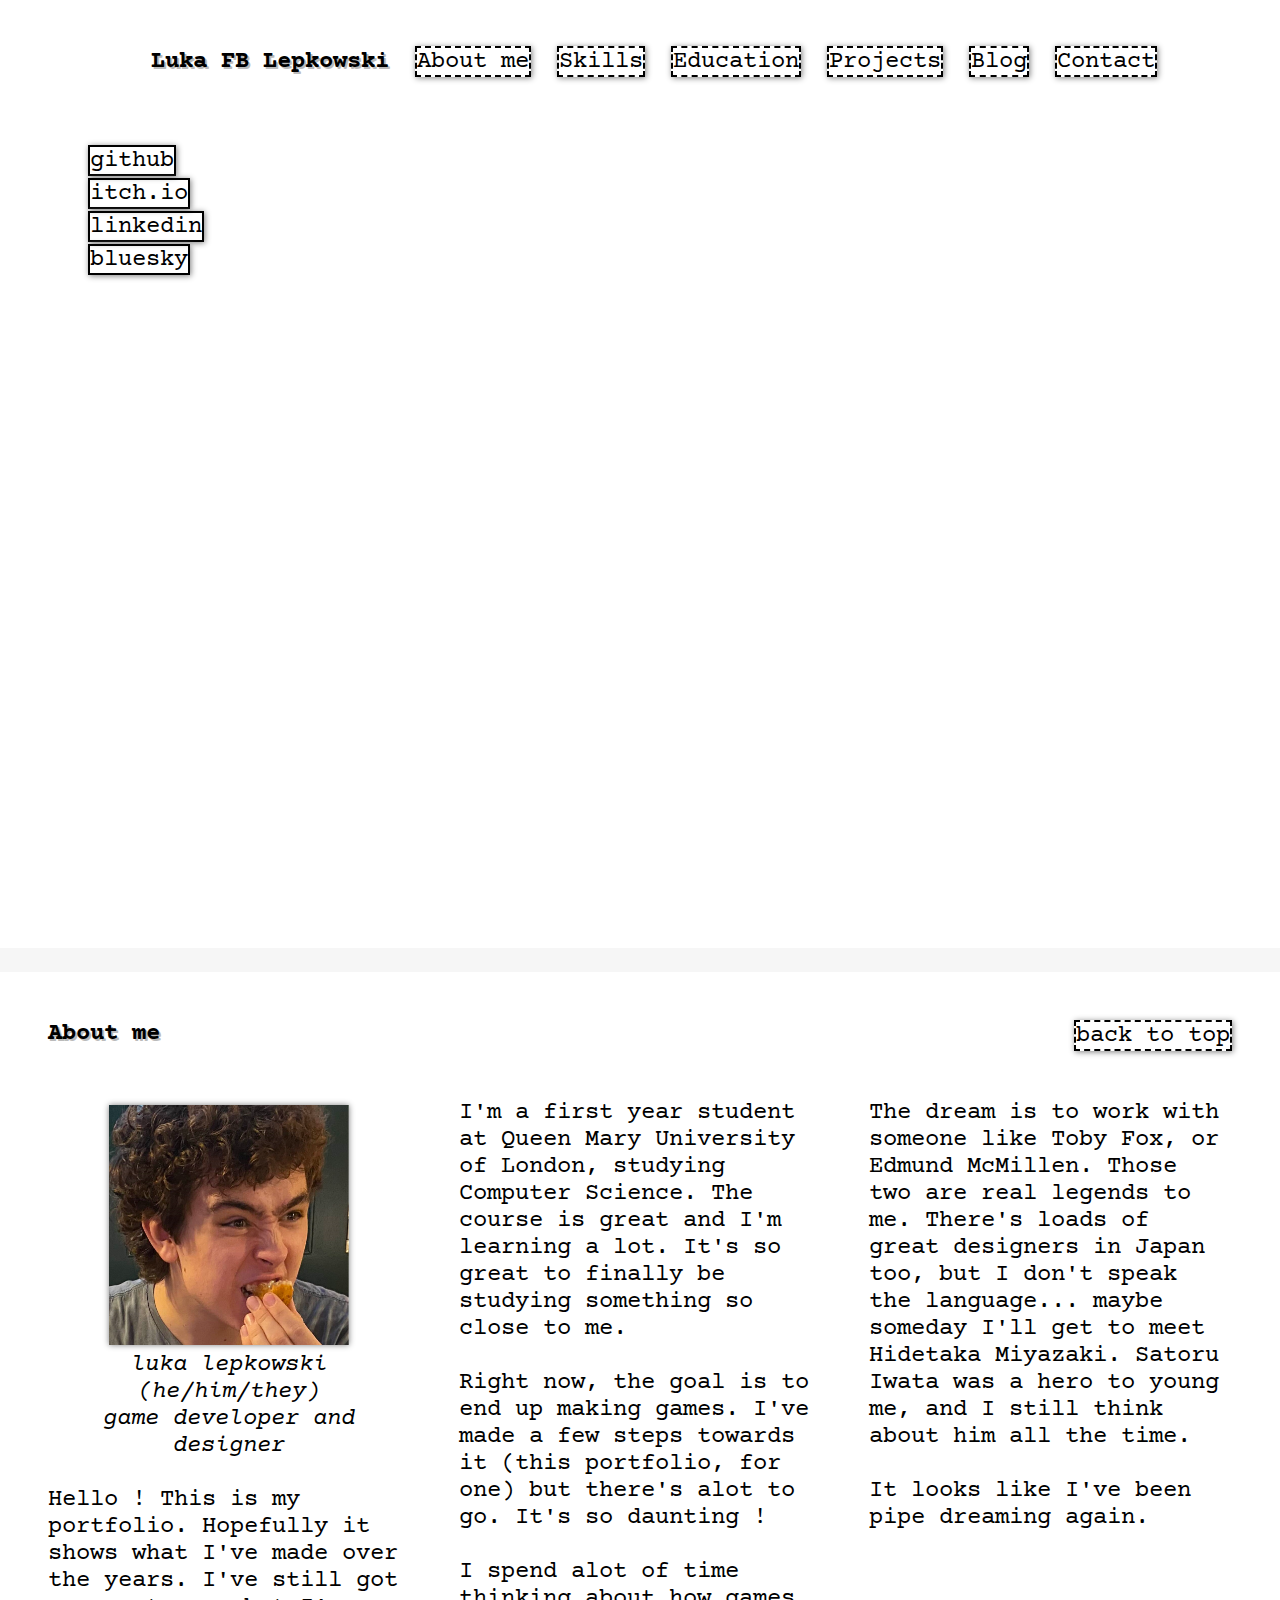
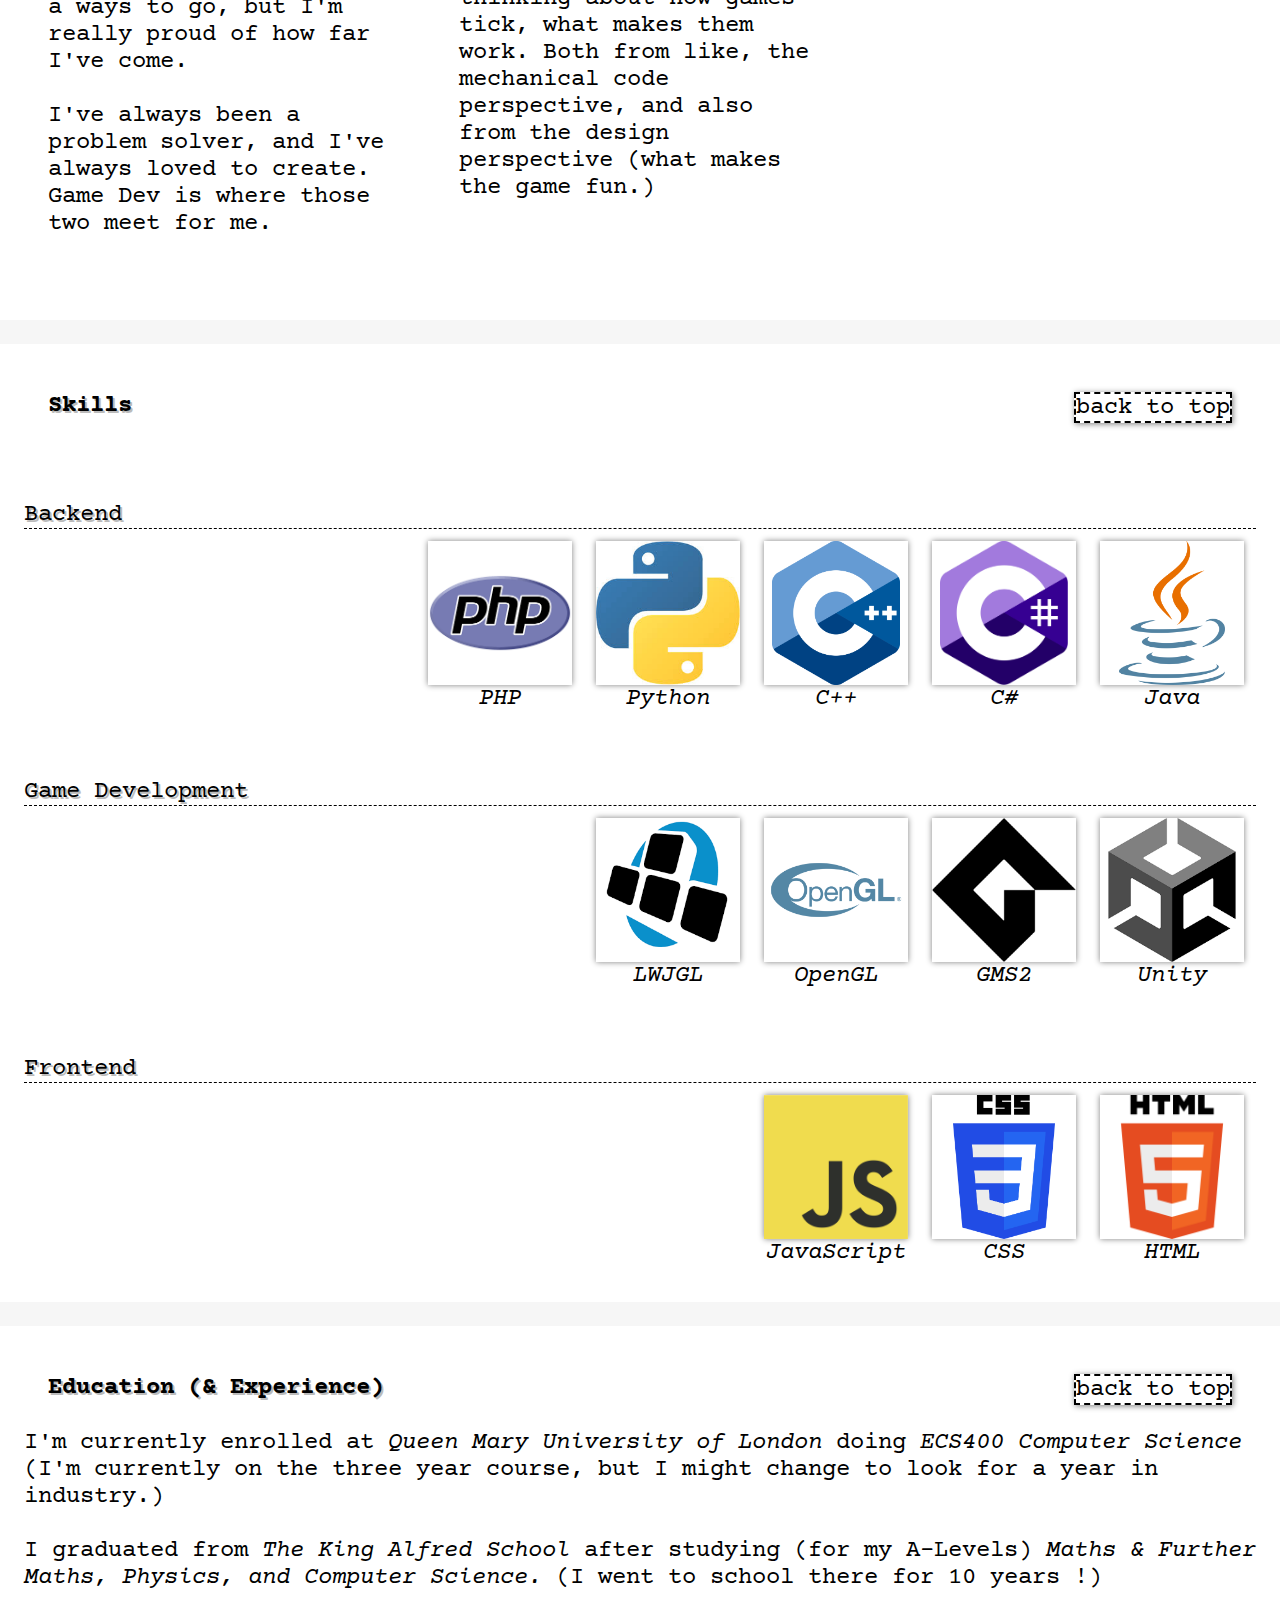
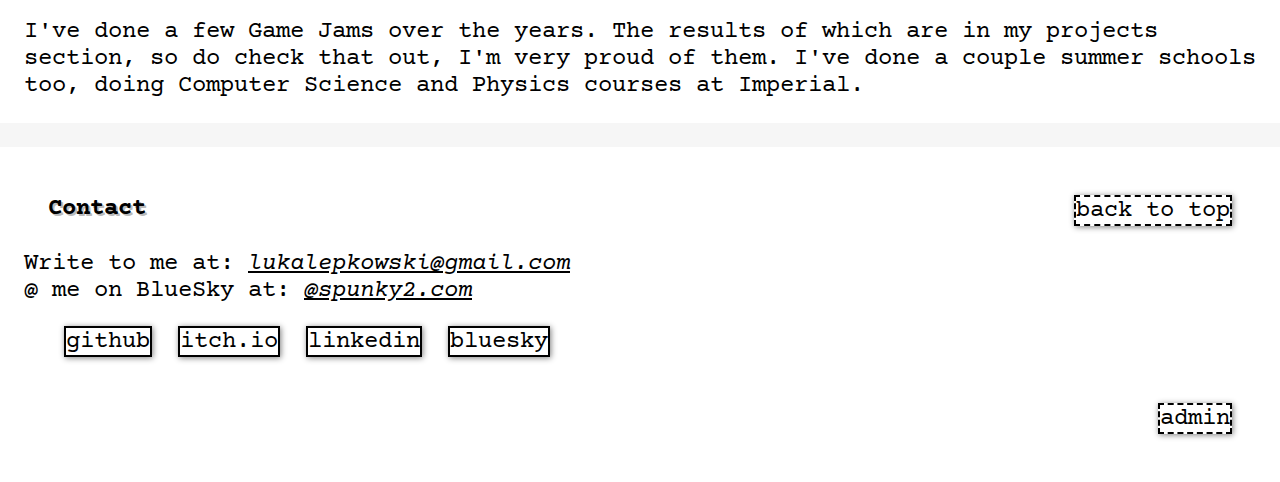
<file: index.html>
<html>
    <head>
        <title>Luka FB Lepkowski</title>
        <link rel="stylesheet" href="reset.css">
        <link rel="stylesheet" href="style.css">

        <link rel="preconnect" href="https://fonts.googleapis.com">
        <link rel="preconnect" href="https://fonts.gstatic.com" crossorigin>
        <link href="https://fonts.googleapis.com/css2?family=Courier+Prime:ital,wght@0,400;0,700;1,400;1,700&display=swap" rel="stylesheet">
    </head>

    <body id="top">
        <header>
            <nav>
                <ul class="horizontal">
                    <li><h1>Luka FB Lepkowski</h1></li>
                    <li><a class="inbound" href="#aboutme">About me</a></li>
                    <li><a class="inbound" href="#skills">Skills</a></li>
                    <li><a class="inbound" href="#education">Education</a></li>
                    <li><a class="inbound" href="projects.html">Projects</a></li>
                    <li><a class="inbound" href="blog.html">Blog</a></li>
                    <li><a class="inbound" href="#contact">Contact</a></li>
                </ul>
            </nav>

            <div class="columns">
                <div class="column">
                    <ul class="vertical">
                        <li><a class="outbound" href="https://github.com/lukafblepkowski">github</a></li>
                        <li><a class="outbound" href="https://spunky2.itch.io/">itch.io</a></li>
                        <li><a class="outbound" href="https://www.linkedin.com/in/luka-fb-lepkowski-522b68324/">linkedin</a></li>
                        <li><a class="outbound" href="https://bsky.app/profile/spunky2.com">bluesky</a></li>
                    </ul>
                </div>
            </div>
        </header>
            
        <section id="aboutme">
            <div class="columns">
                <div class="column">
                    <h2>About me</h2>
                </div>
                <div class="column">
                    <a class="inbound" id="backtotop" href="#top">back to top</a>
                </div>
            </div>
            
            <div class="columns">
                <div class="column">
                    <div id="profilePicture">
                        <img src="profile.jpg"><br/>
                        <i>luka lepkowski (he/him/they)<br/>game developer and designer</i><br><br>
                    </div>

                    Hello ! This is my portfolio. Hopefully it shows what I've made over the years. I've still got a ways to go, but I'm really proud of how far I've come.
                    <br><br>
                    I've always been a problem solver, and I've always loved to create. Game Dev is where those two meet for me.

                </div>
                <div class="column">
                    I'm a first year student at Queen Mary University of London, studying Computer Science. The course is great and I'm learning a lot. It's so great to finally be studying something so close to me.
                    <br><br>
                    Right now, the goal is to end up making games. I've made a few steps towards it (this portfolio, for one) but there's alot to go. It's so daunting ! 
                    <br><br>
                    I spend alot of time thinking about how games tick, what makes them work. Both from like, the mechanical code perspective, and also from the design perspective (what makes the game fun.)
                </div>
                <div class="column">
                    The dream is to work with someone like Toby Fox, or Edmund McMillen. Those two are real legends to me. There's loads of great designers in Japan too, but I don't speak the language... maybe someday I'll get to meet Hidetaka Miyazaki. Satoru Iwata was a hero to young me, and I still think about him all the time.
                    <br><br>
                    It looks like I've been pipe dreaming again.
                </div>
            </div>     
        </section>

        <section id="skills">
            <div class="columns">
                <div class="column">
                    <h2>Skills</h2>
                </div>
                <div class="column">
                    <a class="inbound" id="backtotop" href="#top">back to top</a>
                </div>
            </div>

            <br><br><h3>Backend</h3>

            <div class="skills-flex">
                <div class="skill">
                    <div class="skill-image">
                        <img src="java.png"><br>
                    </div>
                    
                    <p>Java</p>
                </div>
                <div class="skill">
                    <div class="skill-image">
                        <img src="cs.png"><br>
                    </div>
                    
                    <p>C#</p>
                </div>
                <div class="skill">
                    <div class="skill-image">
                        <img src="cpp.png"><br>
                    </div>
                    
                    <p>C++</p>
                </div>
                <div class="skill">
                    <div class="skill-image">
                        <img src="py.png"><br>
                    </div>
                    
                    <p>Python</p>
                </div>
                <div class="skill">
                    <div class="skill-image">
                        <img src="php.png"><br>
                    </div>

                    <p>PHP</p>
                </div>
            </div>

            <br><br><h3>Game Development</h3>

            <div class="skills-flex">
                <div class="skill">
                    <div class="skill-image">
                        <img src="unity.png"><br>
                    </div>

                    <p>Unity</p>
                </div>
                <div class="skill">
                    <div class="skill-image">
                        <img src="gms2.png"><br>
                    </div>

                    <p>GMS2</p>
                </div>
                <div class="skill">
                    <div class="skill-image">
                        <img src="opengl.png"><br>
                    </div>

                    <p>OpenGL</p>
                </div>
                <div class="skill">
                    <div class="skill-image">
                        <img src="lwjgl.png"><br>
                    </div>

                    <p>LWJGL</p>
                </div>
            </div>

            <br><br><h3>Frontend</h3>

            <div class="skills-flex">
                <div class="skill">
                    <div class="skill-image">
                        <img src="html.png"><br>
                    </div>

                    <p>HTML</p>
                </div>
                <div class="skill">
                    <div class="skill-image">
                        <img src="css.png"><br>
                    </div>

                    <p>CSS</p>
                </div>
                <div class="skill">
                    <div class="skill-image">
                        <img src="js.png"><br>
                    </div>

                    <p>JavaScript</p>
                </div>
            </div>

        </section>
        
        <section id="education">
            <div class="columns">
                <div class="column">
                    <h2>Education (& Experience)</h2>
                </div>
                <div class="column">
                    <a class="inbound" id="backtotop" href="#top">back to top</a><br/>
                </div>   
            </div>

            I'm currently enrolled at <i>Queen Mary University of London</i> doing <i>ECS400 Computer Science</i> (I'm currently on the three year course, but I might change to look for a year in industry.)
            <br/><br/>
            I graduated from <i>The King Alfred School</i> after studying (for my A-Levels) <i>Maths & Further Maths, Physics, and Computer Science.</i> (I went to school there for 10 years !)
            <br/><br/>
            I've done a few Game Jams over the years. The results of which are in my projects section, so do check that out, I'm very proud of them. I've done a couple summer schools too, doing Computer Science and Physics courses at Imperial.

            
        </section>

        <footer id="contact">
            <div class="columns">
                <div class="column">
                    <h2>Contact</h2>
                </div>
                <div class="column">
                    <a class="inbound" id="backtotop" href="#top">back to top</a><br/>
                </div>
            </div>

            Write to me at: <u><i>lukalepkowski@gmail.com</i></u><br/>
            @ me on BlueSky at: <u><i>@spunky2.com</i></u>

            <ul class="horizontal">
                <li><a class="outbound" href="https://github.com/lukafblepkowski">github</a></li>
                <li><a class="outbound" href="https://spunky2.itch.io/">itch.io</a></li>
                <li><a class="outbound" href="https://www.linkedin.com/in/luka-fb-lepkowski-522b68324/">linkedin</a></li>
                <li><a class="outbound" href="https://bsky.app/profile/spunky2.com">bluesky</a></li>
            </ul>
            <a class="inbound" id="admin" href="admin/index.html">admin</a><br/>
        </footer>
    </body>
</html>
</file>
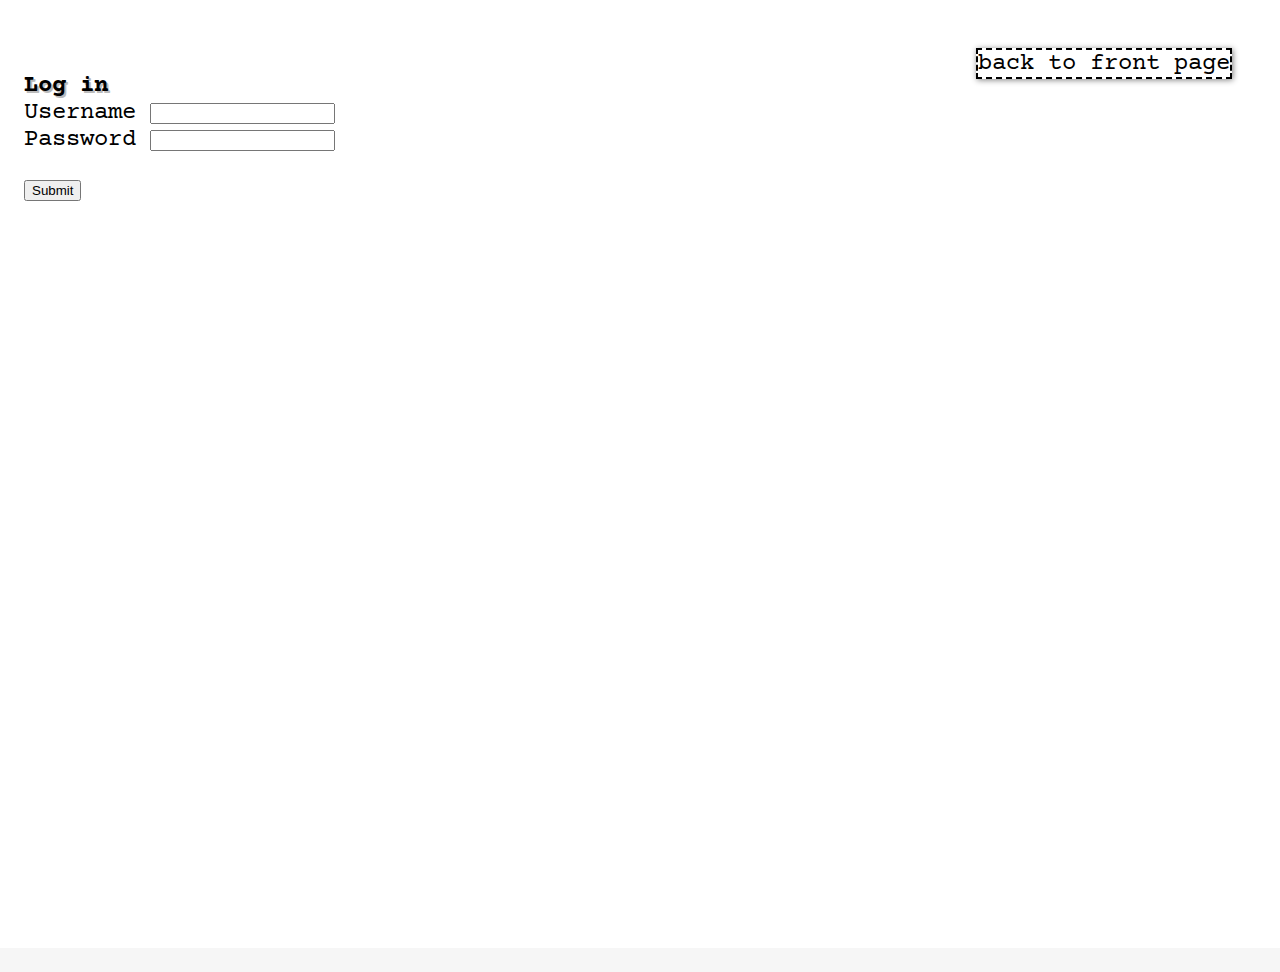
<file: admin/index.html>
<html>
    <head>
        <title>Luka FB Lepkowski</title>
        <link rel="stylesheet" href="../reset.css">
        <link rel="stylesheet" href="../style.css">

        <link rel="preconnect" href="https://fonts.googleapis.com">
        <link rel="preconnect" href="https://fonts.gstatic.com" crossorigin>
        <link href="https://fonts.googleapis.com/css2?family=Courier+Prime:ital,wght@0,400;0,700;1,400;1,700&display=swap" rel="stylesheet">
    </head>

    <body>
        <section class="login-page">
            <div class="column">
                <a class="inbound" id="backtotop" href="../index.html">back to front page</a>
            </div>
            
            <div class="login-header">
                <h1>Log in</h1>
            </div>

            <form>
                <div class="input-group">
                    <label for="username">Username</label>
                    <input type="text" id="username" name="username" required>
                </div>

                <div class="input-group">
                    <label for="password">Password</label>
                    <input type="password" id="password" name="password" required minlength="8">
                </div>

                <br>

                <button type="submit">Submit</button>
            </form>
        </section>
    </body>
</html>
</file>
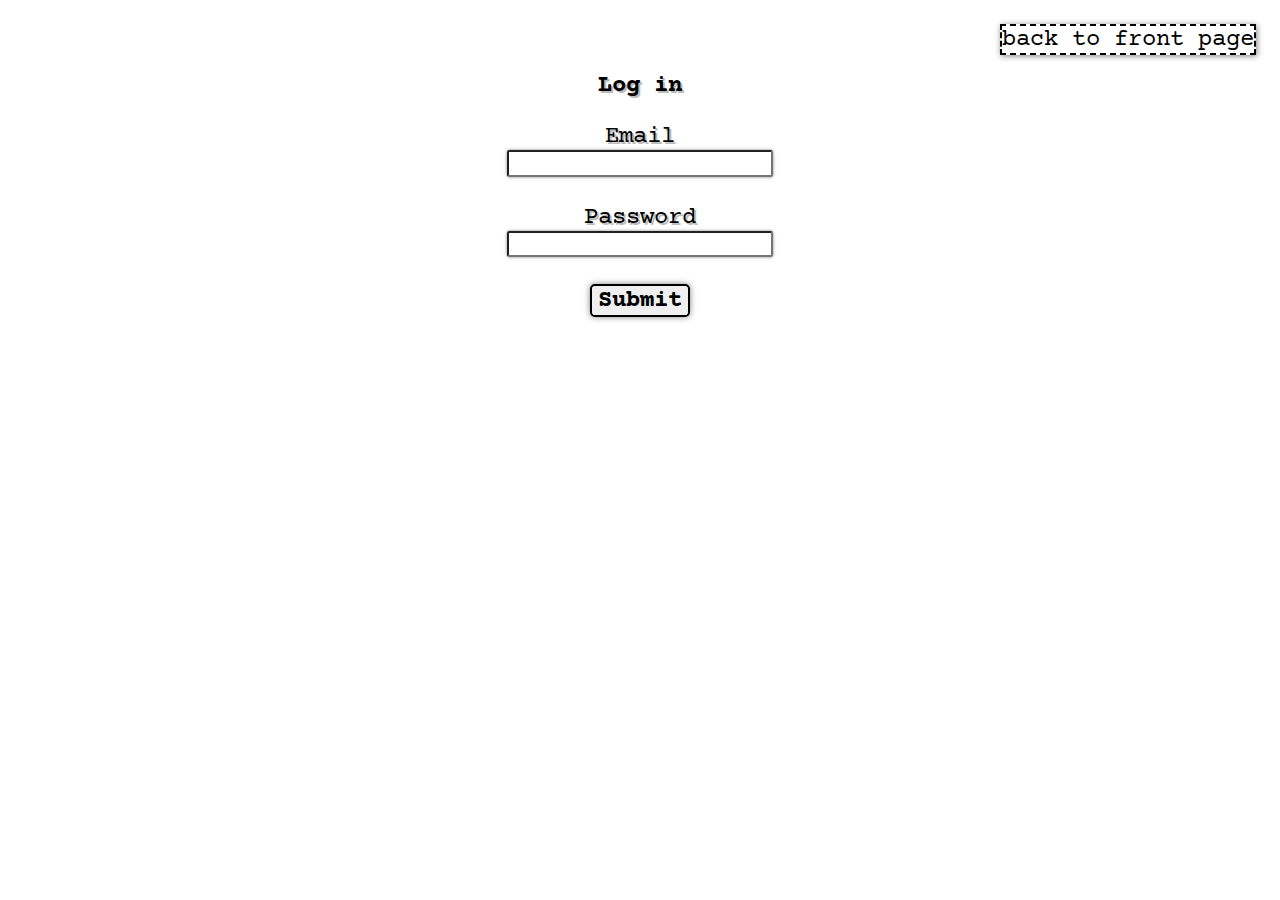
<file: BackEnd/admin/index.html>
<html>
    <head>
        <title>Luka FB Lepkowski</title>
        <link rel="stylesheet" href="../reset.css">
        <link rel="stylesheet" href="../style.css">

        <link rel="preconnect" href="https://fonts.googleapis.com">
        <link rel="preconnect" href="https://fonts.gstatic.com" crossorigin>
        <link href="https://fonts.googleapis.com/css2?family=Courier+Prime:ital,wght@0,400;0,700;1,400;1,700&display=swap" rel="stylesheet">
    </head>

    <body>
        <section class="admin-page">
            <div class="column">
                <a class="inbound" id="backtotop" href="../index.html">back to front page</a>
            </div>
            
            <div class="admin-header">
                <h1>Log in</h1>
            </div>

            <form action="login.php" method="POST">
                <div class="input-group">
                    <label for="username">Email</label><br/>
                    <input type="email" id="email" name="email" required>
                </div>
                <br/>
                <div class="input-group">
                    <label for="password">Password</label><br/>
                    <input type="password" id="password" name="password" required minlength="8">
                </div>

                <br>

                <button type="submit">Submit</button>
            </form>
        </section>
    </body>
</html>
</file>
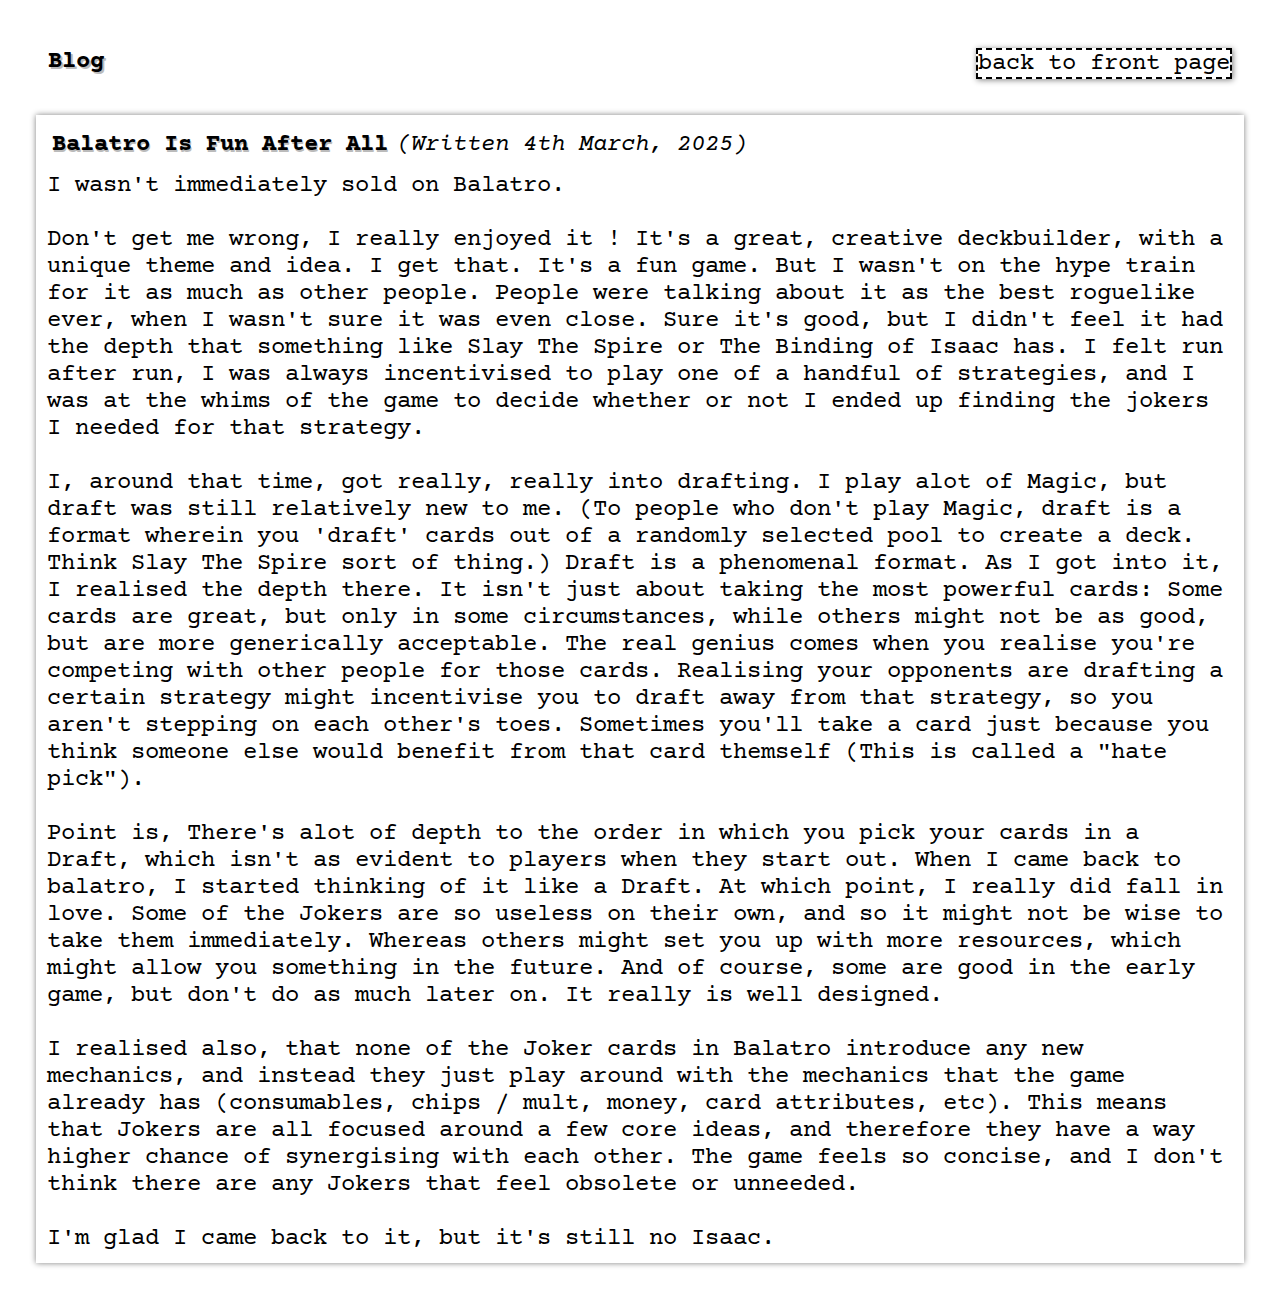
<file: blog.html>
<html>
    <head>
        <title>Luka FB Lepkowski</title>
        <link rel="stylesheet" href="reset.css">
        <link rel="stylesheet" href="style.css">

        <link rel="preconnect" href="https://fonts.googleapis.com">
        <link rel="preconnect" href="https://fonts.gstatic.com" crossorigin>
        <link href="https://fonts.googleapis.com/css2?family=Courier+Prime:ital,wght@0,400;0,700;1,400;1,700&display=swap" rel="stylesheet">
    </head>

    <body>            
        <section id="nobottom">
            <div class="columns">
                <div class="column">
                    <h2>Blog</h2>
                </div>
                <div class="column">
                    <a class="inbound" id="backtotop" href="index.html">back to front page</a>
                </div>
            </div>

            <div class="blogposts">
                <article class="blogpost">
                    <div class="blogpost-header">
                        <div class="blogpost-title">Balatro Is Fun After All</div>
                        <div class="blogpost-date">(Written 4th March, 2025)</div>
                    </div>
                    
                    <div class="blogpost-content">
                        I wasn't immediately sold on Balatro.
                        <br><br>
                        Don't get me wrong, I really enjoyed it ! It's a great, creative deckbuilder, with a unique theme and idea. I get that. It's a fun game. But I wasn't on the hype train for it as much as other people. People were talking about it as the best roguelike ever, when I wasn't sure it was even close. Sure it's good, but I didn't feel it had the depth that something like Slay The Spire or The Binding of Isaac has. I felt run after run, I was always incentivised to play one of a handful of strategies, and I was at the whims of the game to decide whether or not I ended up finding the jokers I needed for that strategy.
                        <br><br>
                        I, around that time, got really, really into drafting. I play alot of Magic, but draft was still relatively new to me. (To people who don't play Magic, draft is a format wherein you 'draft' cards out of a randomly selected pool to create a deck. Think Slay The Spire sort of thing.) Draft is a phenomenal format. As I got into it, I realised the depth there. It isn't just about taking the most powerful cards: Some cards are great, but only in some circumstances, while others might not be as good, but are more generically acceptable. The real genius comes when you realise you're competing with other people for those cards. Realising your opponents are drafting a certain strategy might incentivise you to draft away from that strategy, so you aren't stepping on each other's toes. Sometimes you'll take a card just because you think someone else would benefit from that card themself (This is called a "hate pick").
                        <br><br>
                        Point is, There's alot of depth to the order in which you pick your cards in a Draft, which isn't as evident to players when they start out. When I came back to balatro, I started thinking of it like a Draft. At which point, I really did fall in love. Some of the Jokers are so useless on their own, and so it might not be wise to take them immediately. Whereas others might set you up with more resources, which might allow you something in the future. And of course, some are good in the early game, but don't do as much later on. It really is well designed.
                        <br><br>
                        I realised also, that none of the Joker cards in Balatro introduce any new mechanics, and instead they just play around with the mechanics that the game already has (consumables, chips / mult, money, card attributes, etc). This means that Jokers are all focused around a few core ideas, and therefore they have a way higher chance of synergising with each other. The game feels so concise, and I don't think there are any Jokers that feel obsolete or unneeded.
                        <br><br>
                        I'm glad I came back to it, but it's still no Isaac.
                    </div>
                </article>
            </div>
        </section>
    </body>
</html>
</file>
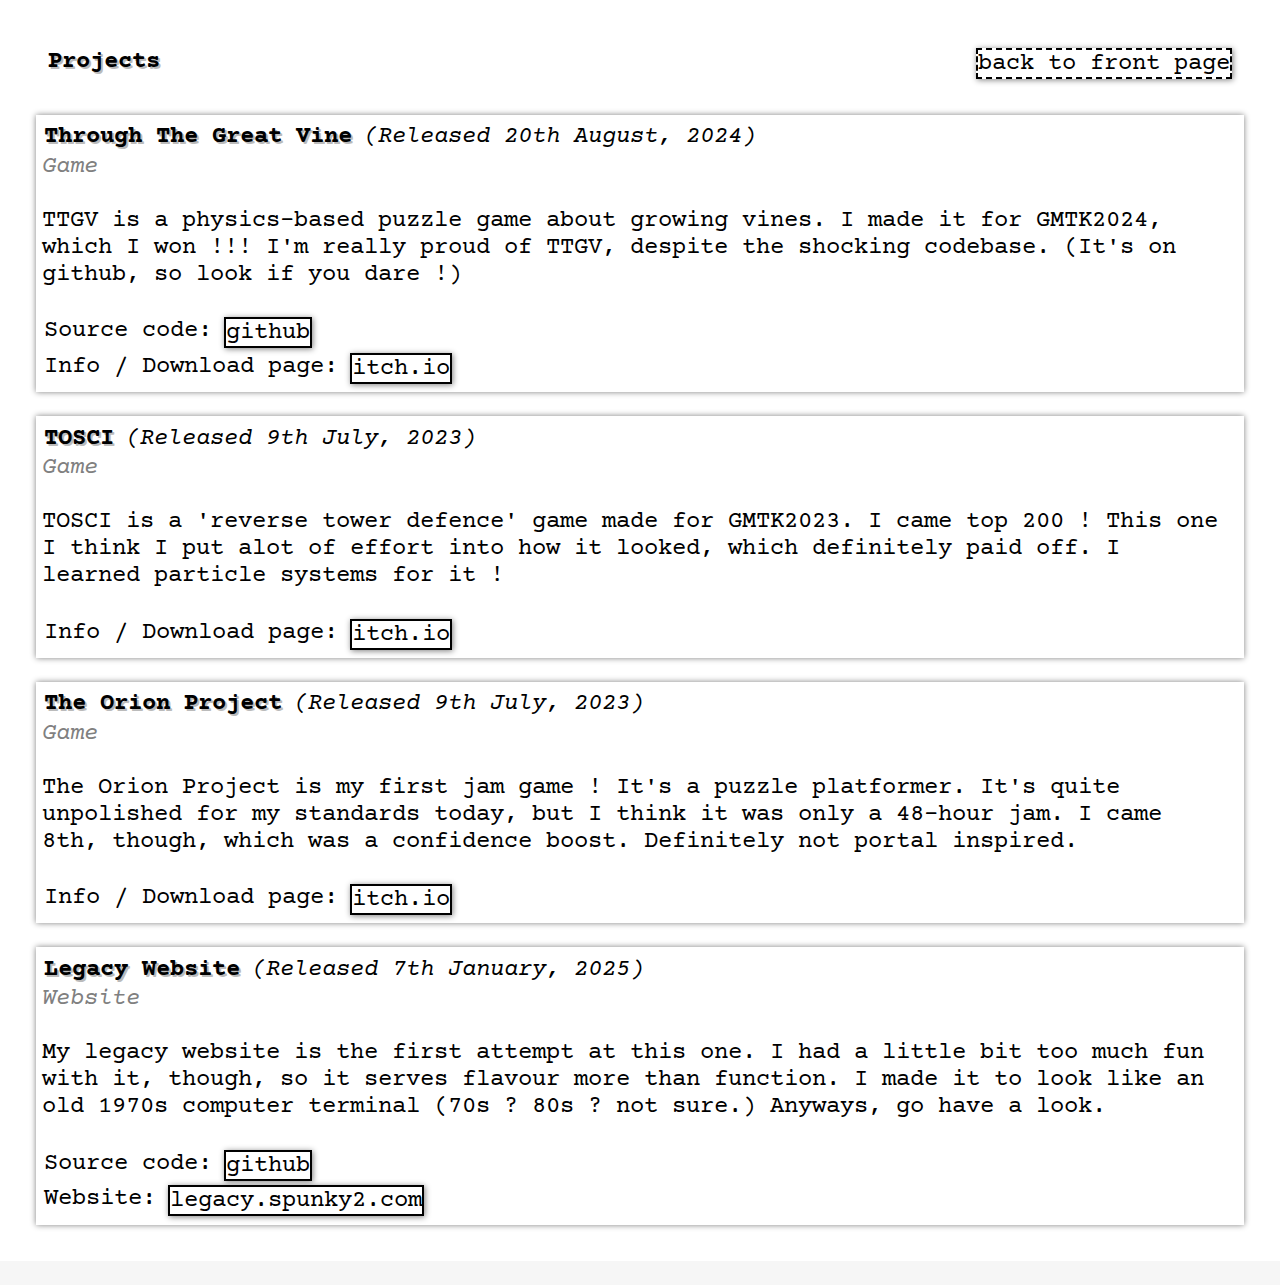
<file: projects.html>
<html>
    <head>
        <title>Luka FB Lepkowski</title>
        <link rel="stylesheet" href="reset.css">
        <link rel="stylesheet" href="style.css">

        <link rel="preconnect" href="https://fonts.googleapis.com">
        <link rel="preconnect" href="https://fonts.gstatic.com" crossorigin>
        <link href="https://fonts.googleapis.com/css2?family=Courier+Prime:ital,wght@0,400;0,700;1,400;1,700&display=swap" rel="stylesheet">
    </head>

    <body>            
        <section class="nobottom" id="projects">
            <div class="columns">
                <div class="column">
                    <h2>Projects</h2>
                </div>
                <div class="column">
                    <a class="inbound" id="backtotop" href="index.html">back to front page</a>
                </div>
            </div>
            <div class="projects">
                <section class="project">
                    <div class="project-row">
                        <div class="project-token" id="project-name">Through The Great Vine</div>
                        <div class="project-token" id="project-release">(Released 20th August, 2024)</div>
                    </div>
                    
                    <div class="project-token" id="project-type">Game</div>
                    
                    <br/>

                    <div class="project-token" id="project-desc">TTGV is a physics-based puzzle game about growing vines. I made it for GMTK2024, which I won !!! I'm really proud of TTGV, despite the shocking codebase. (It's on github, so look if you dare !)</div>

                    <br/>

                    <div class="project-row">
                        <div class="project-token" id="project-link1-front">Source code:</div>
                        <a class="outbound" id="project-link1" href="https://github.com/lukafblepkowski/gmtk2024">github</a>
                    </div>

                    <div class="project-row">
                        <div class="project-token" id="project-link2-front">Info / Download page:</div>
                        <a class="outbound" id="project-link2" href="https://spunky2.itch.io/through-the-great-vine">itch.io</a>
                    </div>
                </section>

                <section class="project">
                    <div class="project-row">
                        <div class="project-token" id="project-name">TOSCI</div>
                        <div class="project-token" id="project-release">(Released 9th July, 2023)</div>
                    </div>
                    
                    <div class="project-token" id="project-type">Game</div>
                    
                    <br/>

                    <div class="project-token" id="project-desc">TOSCI is a 'reverse tower defence' game made for GMTK2023. I came top 200 ! This one I think I put alot of effort into how it looked, which definitely paid off. I learned particle systems for it !</div>

                    <br/>

                    <div class="project-row">
                        <div class="project-token" id="project-link2-front">Info / Download page:</div>
                        <a class="outbound" id="project-link2" href="https://spunky2.itch.io/tosci">itch.io</a>
                    </div>
                </section>

                <section class="project">
                    <div class="project-row">
                        <div class="project-token" id="project-name">The Orion Project</div>
                        <div class="project-token" id="project-release">(Released 9th July, 2023)</div>
                    </div>
                    
                    <div class="project-token" id="project-type">Game</div>
                    
                    <br/>

                    <div class="project-token" id="project-desc">The Orion Project is my first jam game ! It's a puzzle platformer. It's quite unpolished for my standards today, but I think it was only a 48-hour jam. I came 8th, though, which was a confidence boost. Definitely not portal inspired.</div>

                    <br/>

                    <div class="project-row">
                        <div class="project-token" id="project-link2-front">Info / Download page:</div>
                        <a class="outbound" id="project-link2" href="https://spunky2.itch.io/the-orion-project">itch.io</a>
                    </div>
                </section>

                <section class="project">
                    <div class="project-row">
                        <div class="project-token" id="project-name">Legacy Website</div>
                        <div class="project-token" id="project-release">(Released 7th January, 2025)</div>
                    </div>
                    
                    <div class="project-token" id="project-type">Website</div>
                    
                    <br/>

                    <div class="project-token" id="project-desc">My legacy website is the first attempt at this one. I had a little bit too much fun with it, though, so it serves flavour more than function. I made it to look like an old 1970s computer terminal (70s ? 80s ? not sure.) Anyways, go have a look.</div>

                    <br/>

                    <div class="project-row">
                        <div class="project-token" id="project-link1-front">Source code:</div>
                        <a class="outbound" id="project-link1" href="https://github.com/lukafblepkowski/website">github</a>
                    </div>

                    <div class="project-row">
                        <div class="project-token" id="project-link2-front">Website:</div>
                        <a class="outbound" id="project-link2" href="https://legacy.spunky2.com">legacy.spunky2.com</a>
                    </div>
                </section>
            </div>

        </section>
    </body>
</html>
</file>
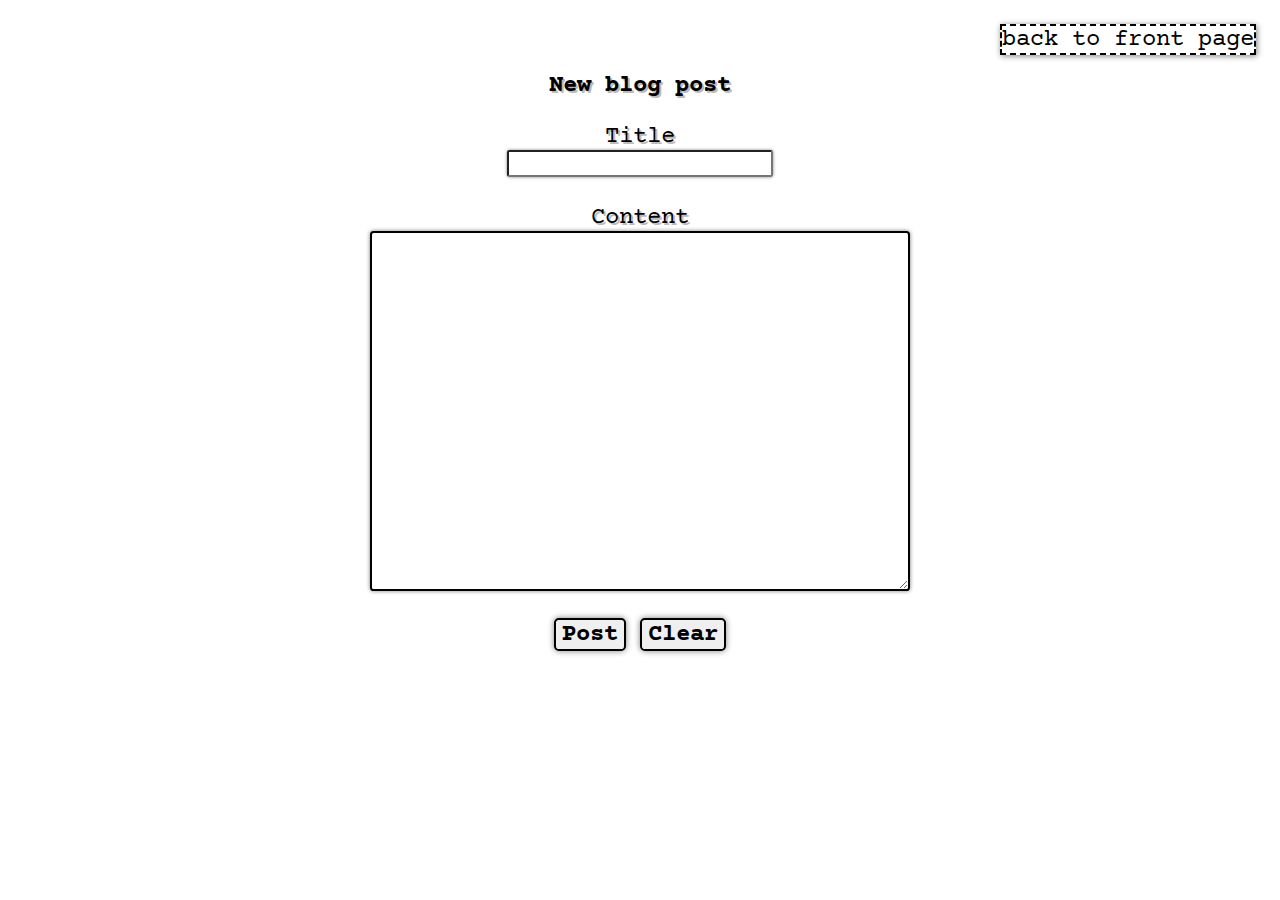
<file: admin/addPost.html>
<html>
    <head>
        <title>Luka FB Lepkowski</title>
        <link rel="stylesheet" href="../reset.css">
        <link rel="stylesheet" href="../style.css">

        <link rel="preconnect" href="https://fonts.googleapis.com">
        <link rel="preconnect" href="https://fonts.gstatic.com" crossorigin>
        <link href="https://fonts.googleapis.com/css2?family=Courier+Prime:ital,wght@0,400;0,700;1,400;1,700&display=swap" rel="stylesheet">
    </head>

    <body>
        <section class="admin-page">
            <div class="column">
                <a class="inbound" id="backtotop" href="../index.html">back to front page</a>
            </div>
            
            <div class="admin-header">
                <h1>New blog post</h1>
            </div>

            <form>
                <div class="input-group">
                    <label for="title">Title</label><br/>
                    <input type="text" id="title" name="title" required>
                </div>

                <br/>
                <div class="input-group">
                    <label for="content">Content</label><br/>
                    <textarea type="text" id="content" name="content" required></textarea>
                </div>

                <br>

                <button type="submit">Post</button>
                <button type="reset">Clear</button>
            </form>
        </section>
    </body>
</html>
</file>
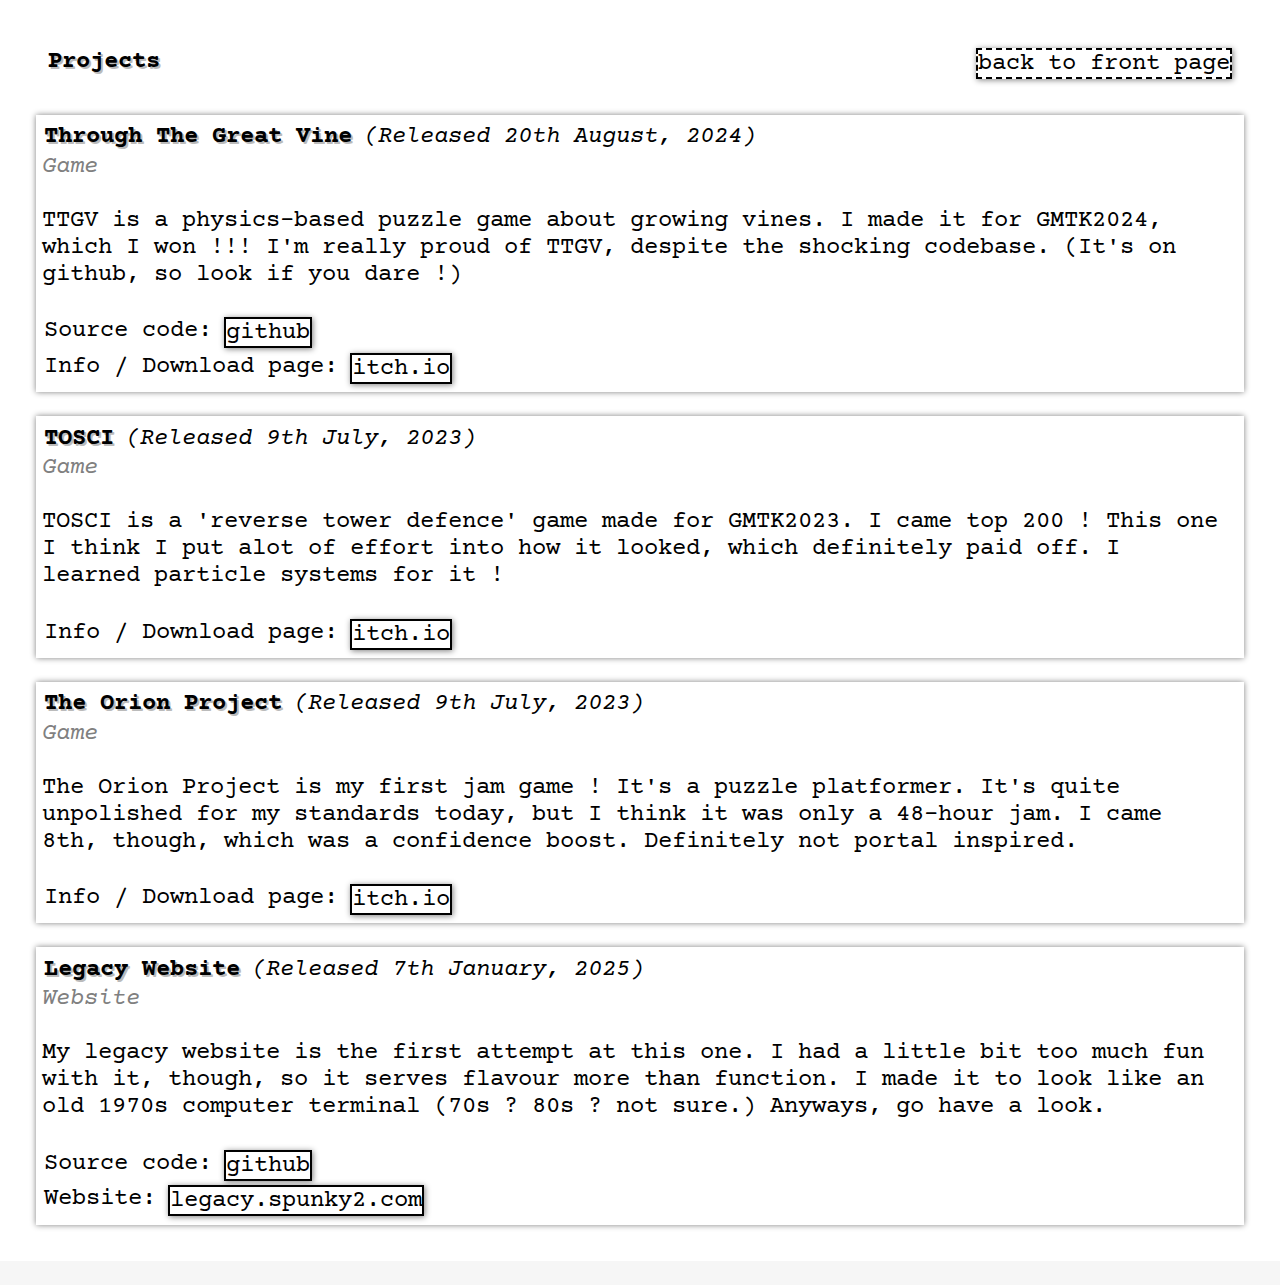
<file: BackEnd/projects.html>
<html>
    <head>
        <title>Luka FB Lepkowski</title>
        <link rel="stylesheet" href="reset.css">
        <link rel="stylesheet" href="style.css">
        <meta name="viewport" content="width=device-width">
        <link rel="stylesheet" href="mobile.css" media="screen and (max-width: 768px)">

        <link rel="preconnect" href="https://fonts.googleapis.com">
        <link rel="preconnect" href="https://fonts.gstatic.com" crossorigin>
        <link href="https://fonts.googleapis.com/css2?family=Courier+Prime:ital,wght@0,400;0,700;1,400;1,700&display=swap" rel="stylesheet">
    </head>

    <body>            
        <section class="nobottom" id="projects">
            <div class="columns">
                <div class="column">
                    <h2>Projects</h2>
                </div>
                <div class="column">
                    <a class="inbound" id="backtotop" href="index.php">back to front page</a>
                </div>
            </div>
            <div class="projects">
                <section class="project">
                    <div class="project-row">
                        <div class="project-token" id="project-name">Through The Great Vine</div>
                        <div class="project-token" id="project-release">(Released 20th August, 2024)</div>
                    </div>
                    
                    <div class="project-token" id="project-type">Game</div>
                    
                    <br/>

                    <div class="project-token" id="project-desc">TTGV is a physics-based puzzle game about growing vines. I made it for GMTK2024, which I won !!! I'm really proud of TTGV, despite the shocking codebase. (It's on github, so look if you dare !)</div>

                    <br/>

                    <div class="project-row">
                        <div class="project-token" id="project-link1-front">Source code:</div>
                        <a class="outbound" id="project-link1" href="https://github.com/lukafblepkowski/gmtk2024">github</a>
                    </div>

                    <div class="project-row">
                        <div class="project-token" id="project-link2-front">Info / Download page:</div>
                        <a class="outbound" id="project-link2" href="https://spunky2.itch.io/through-the-great-vine">itch.io</a>
                    </div>
                </section>

                <section class="project">
                    <div class="project-row">
                        <div class="project-token" id="project-name">TOSCI</div>
                        <div class="project-token" id="project-release">(Released 9th July, 2023)</div>
                    </div>
                    
                    <div class="project-token" id="project-type">Game</div>
                    
                    <br/>

                    <div class="project-token" id="project-desc">TOSCI is a 'reverse tower defence' game made for GMTK2023. I came top 200 ! This one I think I put alot of effort into how it looked, which definitely paid off. I learned particle systems for it !</div>

                    <br/>

                    <div class="project-row">
                        <div class="project-token" id="project-link2-front">Info / Download page:</div>
                        <a class="outbound" id="project-link2" href="https://spunky2.itch.io/tosci">itch.io</a>
                    </div>
                </section>

                <section class="project">
                    <div class="project-row">
                        <div class="project-token" id="project-name">The Orion Project</div>
                        <div class="project-token" id="project-release">(Released 9th July, 2023)</div>
                    </div>
                    
                    <div class="project-token" id="project-type">Game</div>
                    
                    <br/>

                    <div class="project-token" id="project-desc">The Orion Project is my first jam game ! It's a puzzle platformer. It's quite unpolished for my standards today, but I think it was only a 48-hour jam. I came 8th, though, which was a confidence boost. Definitely not portal inspired.</div>

                    <br/>

                    <div class="project-row">
                        <div class="project-token" id="project-link2-front">Info / Download page:</div>
                        <a class="outbound" id="project-link2" href="https://spunky2.itch.io/the-orion-project">itch.io</a>
                    </div>
                </section>

                <section class="project">
                    <div class="project-row">
                        <div class="project-token" id="project-name">Legacy Website</div>
                        <div class="project-token" id="project-release">(Released 7th January, 2025)</div>
                    </div>
                    
                    <div class="project-token" id="project-type">Website</div>
                    
                    <br/>

                    <div class="project-token" id="project-desc">My legacy website is the first attempt at this one. I had a little bit too much fun with it, though, so it serves flavour more than function. I made it to look like an old 1970s computer terminal (70s ? 80s ? not sure.) Anyways, go have a look.</div>

                    <br/>

                    <div class="project-row">
                        <div class="project-token" id="project-link1-front">Source code:</div>
                        <a class="outbound" id="project-link1" href="https://github.com/lukafblepkowski/website">github</a>
                    </div>

                    <div class="project-row">
                        <div class="project-token" id="project-link2-front">Website:</div>
                        <a class="outbound" id="project-link2" href="https://legacy.spunky2.com">legacy.spunky2.com</a>
                    </div>
                </section>
            </div>

        </section>
    </body>
</html>
</file>
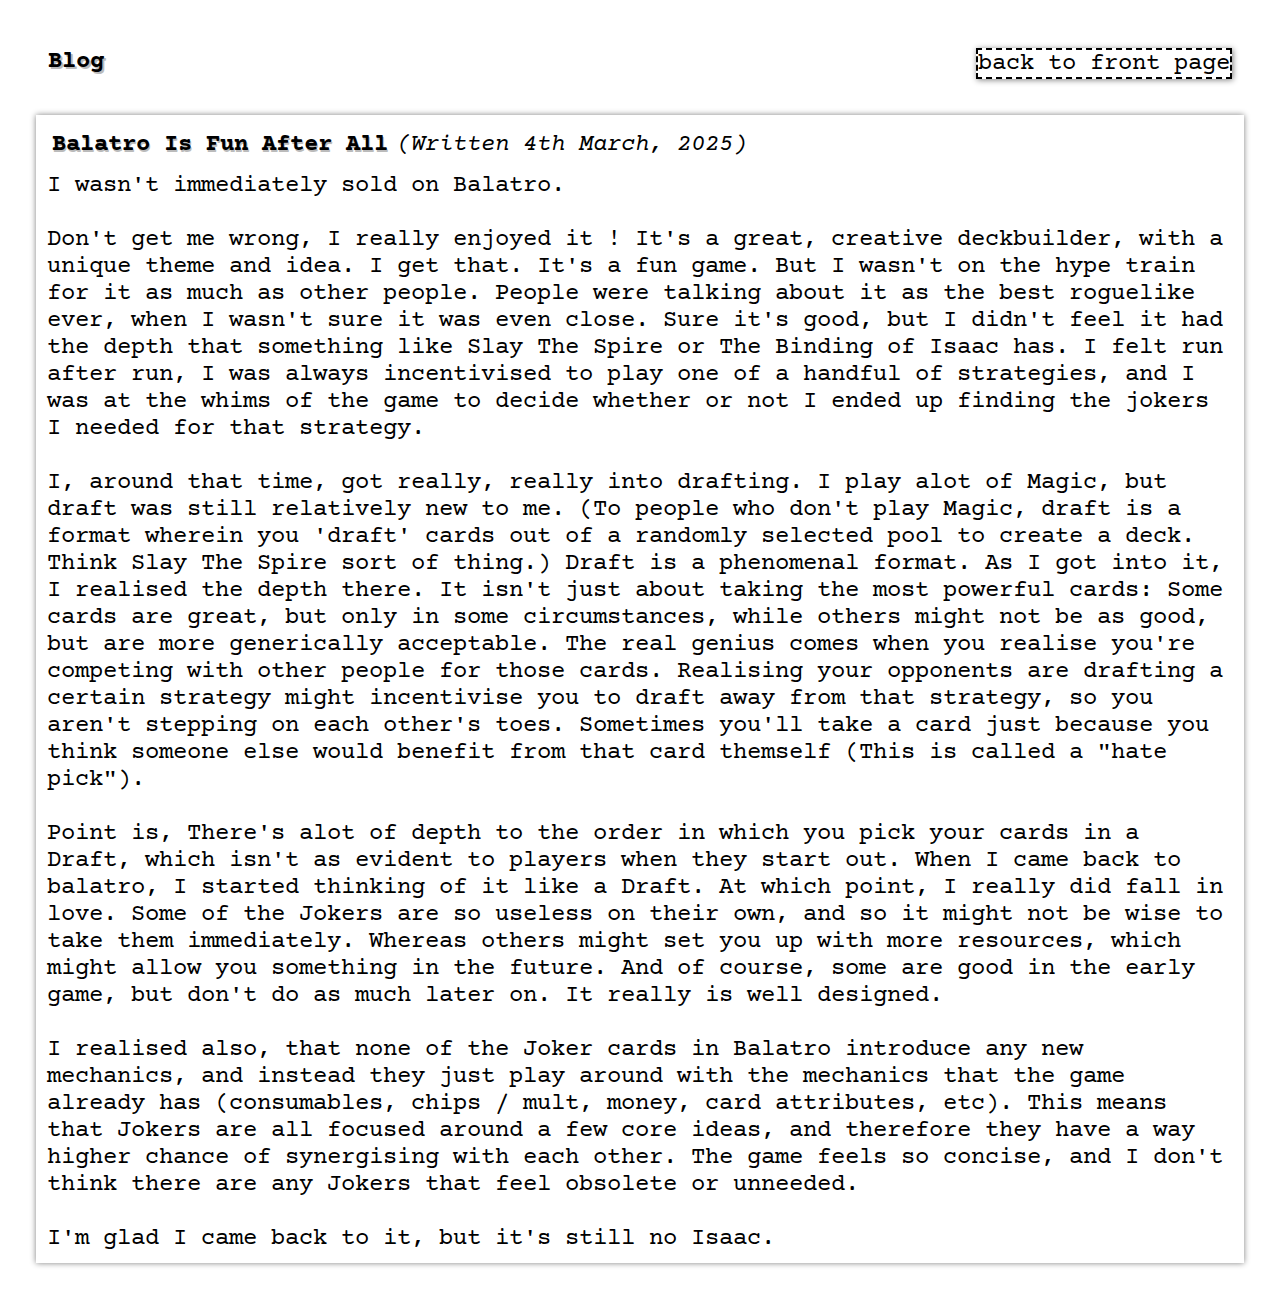
<file: FrontEnd/blog.html>
<html>
    <head>
        <title>Luka FB Lepkowski</title>
        <link rel="stylesheet" href="reset.css">
        <link rel="stylesheet" href="style.css">

        <link rel="preconnect" href="https://fonts.googleapis.com">
        <link rel="preconnect" href="https://fonts.gstatic.com" crossorigin>
        <link href="https://fonts.googleapis.com/css2?family=Courier+Prime:ital,wght@0,400;0,700;1,400;1,700&display=swap" rel="stylesheet">
    </head>

    <body>            
        <section id="nobottom">
            <div class="columns">
                <div class="column">
                    <h2>Blog</h2>
                </div>
                <div class="column">
                    <a class="inbound" id="backtotop" href="index.php">back to front page</a>
                </div>
            </div>

            <div class="blogposts">
                <article class="blogpost">
                    <div class="blogpost-header">
                        <div class="blogpost-title">Balatro Is Fun After All</div>
                        <div class="blogpost-date">(Written 4th March, 2025)</div>
                    </div>
                    
                    <div class="blogpost-content">
                        I wasn't immediately sold on Balatro.
                        <br><br>
                        Don't get me wrong, I really enjoyed it ! It's a great, creative deckbuilder, with a unique theme and idea. I get that. It's a fun game. But I wasn't on the hype train for it as much as other people. People were talking about it as the best roguelike ever, when I wasn't sure it was even close. Sure it's good, but I didn't feel it had the depth that something like Slay The Spire or The Binding of Isaac has. I felt run after run, I was always incentivised to play one of a handful of strategies, and I was at the whims of the game to decide whether or not I ended up finding the jokers I needed for that strategy.
                        <br><br>
                        I, around that time, got really, really into drafting. I play alot of Magic, but draft was still relatively new to me. (To people who don't play Magic, draft is a format wherein you 'draft' cards out of a randomly selected pool to create a deck. Think Slay The Spire sort of thing.) Draft is a phenomenal format. As I got into it, I realised the depth there. It isn't just about taking the most powerful cards: Some cards are great, but only in some circumstances, while others might not be as good, but are more generically acceptable. The real genius comes when you realise you're competing with other people for those cards. Realising your opponents are drafting a certain strategy might incentivise you to draft away from that strategy, so you aren't stepping on each other's toes. Sometimes you'll take a card just because you think someone else would benefit from that card themself (This is called a "hate pick").
                        <br><br>
                        Point is, There's alot of depth to the order in which you pick your cards in a Draft, which isn't as evident to players when they start out. When I came back to balatro, I started thinking of it like a Draft. At which point, I really did fall in love. Some of the Jokers are so useless on their own, and so it might not be wise to take them immediately. Whereas others might set you up with more resources, which might allow you something in the future. And of course, some are good in the early game, but don't do as much later on. It really is well designed.
                        <br><br>
                        I realised also, that none of the Joker cards in Balatro introduce any new mechanics, and instead they just play around with the mechanics that the game already has (consumables, chips / mult, money, card attributes, etc). This means that Jokers are all focused around a few core ideas, and therefore they have a way higher chance of synergising with each other. The game feels so concise, and I don't think there are any Jokers that feel obsolete or unneeded.
                        <br><br>
                        I'm glad I came back to it, but it's still no Isaac.
                    </div>
                </article>
            </div>
        </section>
    </body>
</html>
</file>
<file: style.css>
/*
    Scrolling
*/

html {
    scroll-behavior: smooth;
}

/*
    Headers
*/

h1,h2 {
    text-shadow: 0.075em 0.075em #BBB;
    font-weight: bold;
}

h3 {
    border-bottom: 0.05em dashed black;
    text-shadow: 0.075em 0.075em #BBB;
}

/*
    Lists
*/

ul.horizontal > li {
    display: inline-block;
    margin-right: 0.5em;
}

ul.vertical > li {
    margin-bottom: 0.25em;
}

/*
    Hyperlinks
*/

a.outbound {
    border: 0.1em solid black;
    box-shadow: 0.05em 0.05em 0.25em gray;
    vertical-align: middle;
}

a.inbound {
    border: 0.1em dashed black;
    box-shadow: 0.05em 0.05em 0.25em gray;
    vertical-align: middle;
}

/*
    Navigation
*/

nav {
    text-align: center;
}

#backtotop {
    float: right;
}

/*
    Body, Header, Section, Footer structure
*/

body {
    background-color: #f6f6f6;
    display: flex;
    flex-direction: column;
}

header {
    background-color: #fff;
    margin-bottom: 1em;
    padding: 1em;
    min-height: 100%;
}

section {
    background-color: #fff;
    margin-bottom: 1em;
    padding: 1em;
    min-height: 100%;
}

section#nobottom {
    margin-bottom: 0em;
}

footer {
    background-color: #fff;
    margin-bottom: 1em;
    padding: 1em;
    min-height: 30%;

    margin-bottom: 0;
}

/*
    Columns
*/

.columns {
    display: flex;
}

.column {
    padding: 1em;
    flex: 1;
}

/*
    About me
*/

#profilePicture {
    text-align: center;
}

#profilePicture>img {
    box-shadow: 0 0 0.25em gray;
    width: 10em;
    margin: 0.25em;
}

/*
    Skills
*/

.skills-flex {
    display: flex;
    flex-direction: row-reverse;
}

.skill {
    margin: 0.5em;
    text-align: right;
}

.skill-image {
    display: flex;
    width: 6em;
    height: 6em;
}

.skill-image img {
    width: 100%;
    height: 100%;
    object-fit: contain;
    box-shadow: 0 0 0.25em gray;
}

.skill p {
    font-style: italic;
    color: black;
    text-align: center;
}

/*
    Projects
*/

.projects {
    display: flex;
    width: 100%;
    margin: 0;
    flex-direction: column;
}

.project {
    display: flex;
    flex-direction: column;
    margin: 0.5em;

    box-shadow: 0 0 0.25em gray;
    padding: 0.25em;
}

.project-row {
    display: flex;
    flex-direction: row;

    margin: 0.1em;
}

.project-token {
    margin-right: 0.5em;
}

#project-name {
    text-shadow: 0.075em 0.075em #BBB;
    font-weight: bold;
}

#project-type {
    font-style: italic;
    color: gray;
}

#project-release {
    font-style: italic;
}

/*
    Blogposts
*/

.blogposts {
    display: flex;
    width: 100%;
    margin: 0;
    flex-direction: column;
}

.blogpost {
    display: flex;
    flex-direction: column;
    margin: 0.5em;

    box-shadow: 0 0 0.25em gray;
    padding: 0.25em;
    margin: 0.5em;
}

.blogpost div, .blogpost article {
    margin: 0.2em;
}

.blogpost-header {
    display: flex;
}

.blogpost-title {
    text-shadow: 0.075em 0.075em #BBB; 
    font-weight: bold;    
}

.blogpost-date {
    font-style: italic;
}

/*
    Contact
*/

#admin {
    float: right;
    margin: 1em;
}

/*
    Education
*/

#education {
    min-height: 30%;
}

/*
    Admin
*/

.admin-page {
    min-height: 100%;
    max-height: 100%;

    margin: 0em;
    padding: 0em;
    
    text-align: center;
}

.admin-page input {
    vertical-align: middle;
    width: 20em;
    height: 2em;

    box-sizing: border-box;
    box-shadow: 0 0 0.25em gray; 

    border-radius: 0.2em;
    

    font-family: inherit;
}

.admin-page label {
    text-shadow: 0.075em 0.075em #BBB;
}

.admin-page button {
    box-shadow: 0 0 0.25em gray; 

    border-radius: 0.2em;
    border: 0.1em solid black;

    font-size: 1em;
    margin: 0;
    
    font-weight: bold;
    font-family: inherit;
}

.admin-page textarea {
    width: 30em;
    height: 20em;

    border-radius: 0.2em;
    border: 0.125em solid black;

    box-shadow: 0 0 0.25em gray; 

    font-family: inherit;
    font-size: 0.75em;
}

.admin-header {
    padding: 1em;
}
</file>
<file: BackEnd/style.css>
/*
    Scrolling
*/

html {
    scroll-behavior: smooth;
}

/*
    Headers
*/

h1,h2 {
    text-shadow: 0.075em 0.075em #BBB;
    font-weight: bold;
}

h3 {
    border-bottom: 0.05em dashed black;
    text-shadow: 0.075em 0.075em #BBB;
}

/*
    Lists
*/

ul.horizontal > li {
    display: inline-block;
    margin-right: 0.5em;
}

ul.vertical > li {
    margin-bottom: 0.25em;
}

/*
    Hyperlinks
*/

a.outbound {
    border: 0.1em solid black;
    box-shadow: 0.05em 0.05em 0.25em gray;
    vertical-align: middle;
}

a.inbound {
    border: 0.1em dashed black;
    box-shadow: 0.05em 0.05em 0.25em gray;
    vertical-align: middle;
}

/*
    Navigation
*/

nav {
    text-align: center;
}

#backtotop {
    float: right;
}

/*
    Body, Header, Section, Footer structure
*/

body {
    background-color: #f6f6f6;
    display: flex;
    flex-direction: column;
}

header {
    background-color: #fff;
    margin-bottom: 1em;
    padding: 1em;
    min-height: 100%;
}

section {
    background-color: #fff;
    margin-bottom: 1em;
    padding: 1em;
    min-height: 100%;
}

section#nobottom {
    margin-bottom: 0em;
}

footer {
    background-color: #fff;
    margin-bottom: 1em;
    padding: 1em;
    min-height: 30%;

    margin-bottom: 0;
}

/*
    Columns
*/

.columns {
    display: flex;
    flex-wrap: wrap;
}

.column {
    padding: 1em;
    flex: 1;
}

/*
    About me
*/

#profilePicture {
    text-align: center;
}

#profilePicture>img {
    box-shadow: 0 0 0.25em gray;
    width: 10em;
    margin: 0.25em;
}

/*
    Skills
*/

.skills-flex {
    display: flex;
    flex-direction: row-reverse;
}

.skill {
    margin: 0.5em;
    text-align: right;
}

.skill-image {
    display: flex;
    width: 6em;
    height: 6em;
}

.skill-image img {
    width: 100%;
    height: 100%;
    object-fit: contain;
    box-shadow: 0 0 0.25em gray;
}

.skill p {
    font-style: italic;
    color: black;
    text-align: center;
}

/*
    Projects
*/

.projects {
    display: flex;
    width: 100%;
    margin: 0;
    flex-direction: column;
}

.project {
    display: flex;
    flex-direction: column;
    margin: 0.5em;

    box-shadow: 0 0 0.25em gray;
    padding: 0.25em;
}

.project-row {
    display: flex;
    flex-direction: row;
    flex-wrap: wrap;

    margin: 0.1em;
}

.project-token {
    margin-right: 0.5em;
}

#project-name {
    text-shadow: 0.075em 0.075em #BBB;
    font-weight: bold;
}

#project-type {
    font-style: italic;
    color: gray;
}

#project-release {
    font-style: italic;
}

/*
    Blogposts
*/

.blogposts {
    display: flex;
    width: 100%;
    margin: 0;
    flex-direction: column;
}

.blogpost {
    display: flex;
    flex-direction: column;
    margin: 0.5em;

    box-shadow: 0 0 0.25em gray;
    padding: 0.25em;
    margin: 0.5em;
}

.blogpost div, .blogpost article {
    margin: 0.2em;
}

.blogpost-header {
    display: flex;
}

.blogpost-title {
    text-shadow: 0.075em 0.075em #BBB; 
    font-weight: bold;    
}

.blogpost-date {
    font-style: italic;
}

.blank-form {
    background-color: #F99;
    mix-blend-mode: multiply;
}

select {
    box-shadow: 0 0 0.25em gray; 

    border-radius: 0.2em;
    border: 0.1em solid black;

    font-size: 1em;
    margin: 0;

    font-weight: bold;
    font-family: inherit;
}

.search-button {
    box-shadow: 0 0 0.25em gray; 

    border-radius: 0.2em;
    border: 0.1em solid black;

    font-size: 1em;
    margin: 0;

    font-weight: bold;
    font-family: inherit;
}

/*
    Contact
*/

#admin {
    float: right;
    margin: 1em;
}

/*
    Education
*/

#education {
    min-height: 30%;
}

/*
    Admin
*/

.admin-page {
    min-height: 100%;
    max-height: 100%;

    margin: 0em;
    padding: 0em;
    
    text-align: center;
}

.admin-page input {
    vertical-align: middle;
    width: 20em;
    height: 2em;

    box-sizing: border-box;
    box-shadow: 0 0 0.25em gray; 

    border-radius: 0.2em;

    font-family: inherit;
}

.admin-page label {
    text-shadow: 0.075em 0.075em #BBB;
}

.admin-page button {
    box-shadow: 0 0 0.25em gray; 

    border-radius: 0.2em;
    border: 0.1em solid black;

    font-size: 1em;
    margin: 0;
    
    font-weight: bold;
    font-family: inherit;
}

.admin-page textarea {
    width: 30em;
    height: 20em;

    border-radius: 0.2em;
    border: 0.125em solid black;

    box-shadow: 0 0 0.25em gray; 

    font-family: inherit;
    font-size: 0.75em;
}

.admin-header {
    padding: 1em;
}

/*
    Preview
*/

.hidden {
    display: none;
}
</file>
<file: BackEnd/mobile.css>
html {
    font-size: 10px;
}

a,h1,h2,h3,h4,h5,h6,div,li,p {
	font-size: 2rem;
}

ul.horizontal > li {
    display: list-item;
    text-align: left;
    margin-bottom: 0.5em;
}

ul.vertical > li {
    display: list-item;
    text-align: left;
    margin-bottom: 0.5em;
}

.columns {
    display: inline;
}

.column {
    padding: 0em;
    flex: 0;
}

.skills-flex {
    flex-direction: column;
}

.skill {
    display: flex;
    margin: 0.5em;
    text-align: right;
}

.skill p {
    margin-left: 0.5em;
}

img {
    max-width: 100%;
}
</file>
<file: FrontEnd/style.css>
/*
    Scrolling
*/

html {
    scroll-behavior: smooth;
}

/*
    Headers
*/

h1,h2 {
    text-shadow: 0.075em 0.075em #BBB;
    font-weight: bold;
}

h3 {
    border-bottom: 0.05em dashed black;
    text-shadow: 0.075em 0.075em #BBB;
}

/*
    Lists
*/

ul.horizontal > li {
    display: inline-block;
    margin-right: 0.5em;
}

ul.vertical > li {
    margin-bottom: 0.25em;
}

/*
    Hyperlinks
*/

a.outbound {
    border: 0.1em solid black;
    box-shadow: 0.05em 0.05em 0.25em gray;
    vertical-align: middle;
}

a.inbound {
    border: 0.1em dashed black;
    box-shadow: 0.05em 0.05em 0.25em gray;
    vertical-align: middle;
}

/*
    Navigation
*/

nav {
    text-align: center;
}

#backtotop {
    float: right;
}

/*
    Body, Header, Section, Footer structure
*/

body {
    background-color: #f6f6f6;
    display: flex;
    flex-direction: column;
}

header {
    background-color: #fff;
    margin-bottom: 1em;
    padding: 1em;
    min-height: 100%;
}

section {
    background-color: #fff;
    margin-bottom: 1em;
    padding: 1em;
    min-height: 100%;
}

section#nobottom {
    margin-bottom: 0em;
}

footer {
    background-color: #fff;
    margin-bottom: 1em;
    padding: 1em;
    min-height: 30%;

    margin-bottom: 0;
}

/*
    Columns
*/

.columns {
    display: flex;
}

.column {
    padding: 1em;
    flex: 1;
}

/*
    About me
*/

#profilePicture {
    text-align: center;
}

#profilePicture>img {
    box-shadow: 0 0 0.25em gray;
    width: 10em;
    margin: 0.25em;
}

/*
    Skills
*/

.skills-flex {
    display: flex;
    flex-direction: row-reverse;
}

.skill {
    margin: 0.5em;
    text-align: right;
}

.skill-image {
    display: flex;
    width: 6em;
    height: 6em;
}

.skill-image img {
    width: 100%;
    height: 100%;
    object-fit: contain;
    box-shadow: 0 0 0.25em gray;
}

.skill p {
    font-style: italic;
    color: black;
    text-align: center;
}

/*
    Projects
*/

.projects {
    display: flex;
    width: 100%;
    margin: 0;
    flex-direction: column;
}

.project {
    display: flex;
    flex-direction: column;
    margin: 0.5em;

    box-shadow: 0 0 0.25em gray;
    padding: 0.25em;
}

.project-row {
    display: flex;
    flex-direction: row;

    margin: 0.1em;
}

.project-token {
    margin-right: 0.5em;
}

#project-name {
    text-shadow: 0.075em 0.075em #BBB;
    font-weight: bold;
}

#project-type {
    font-style: italic;
    color: gray;
}

#project-release {
    font-style: italic;
}

/*
    Blogposts
*/

.blogposts {
    display: flex;
    width: 100%;
    margin: 0;
    flex-direction: column;
}

.blogpost {
    display: flex;
    flex-direction: column;
    margin: 0.5em;

    box-shadow: 0 0 0.25em gray;
    padding: 0.25em;
    margin: 0.5em;
}

.blogpost div, .blogpost article {
    margin: 0.2em;
}

.blogpost-header {
    display: flex;
}

.blogpost-title {
    text-shadow: 0.075em 0.075em #BBB; 
    font-weight: bold;    
}

.blogpost-date {
    font-style: italic;
}

/*
    Contact
*/

#admin {
    float: right;
    margin: 1em;
}

/*
    Education
*/

#education {
    min-height: 30%;
}

/*
    Admin
*/

.admin-page {
    min-height: 100%;
    max-height: 100%;

    margin: 0em;
    padding: 0em;
    
    text-align: center;
}

.admin-page input {
    vertical-align: middle;
    width: 20em;
    height: 2em;

    box-sizing: border-box;
    box-shadow: 0 0 0.25em gray; 

    border-radius: 0.2em;
    

    font-family: inherit;
}

.admin-page label {
    text-shadow: 0.075em 0.075em #BBB;
}

.admin-page button {
    box-shadow: 0 0 0.25em gray; 

    border-radius: 0.2em;
    border: 0.1em solid black;

    font-size: 1em;
    margin: 0;
    
    font-weight: bold;
    font-family: inherit;
}

.admin-page textarea {
    width: 30em;
    height: 20em;

    border-radius: 0.2em;
    border: 0.125em solid black;

    box-shadow: 0 0 0.25em gray; 

    font-family: inherit;
    font-size: 0.75em;
}

.admin-header {
    padding: 1em;
}
</file>
